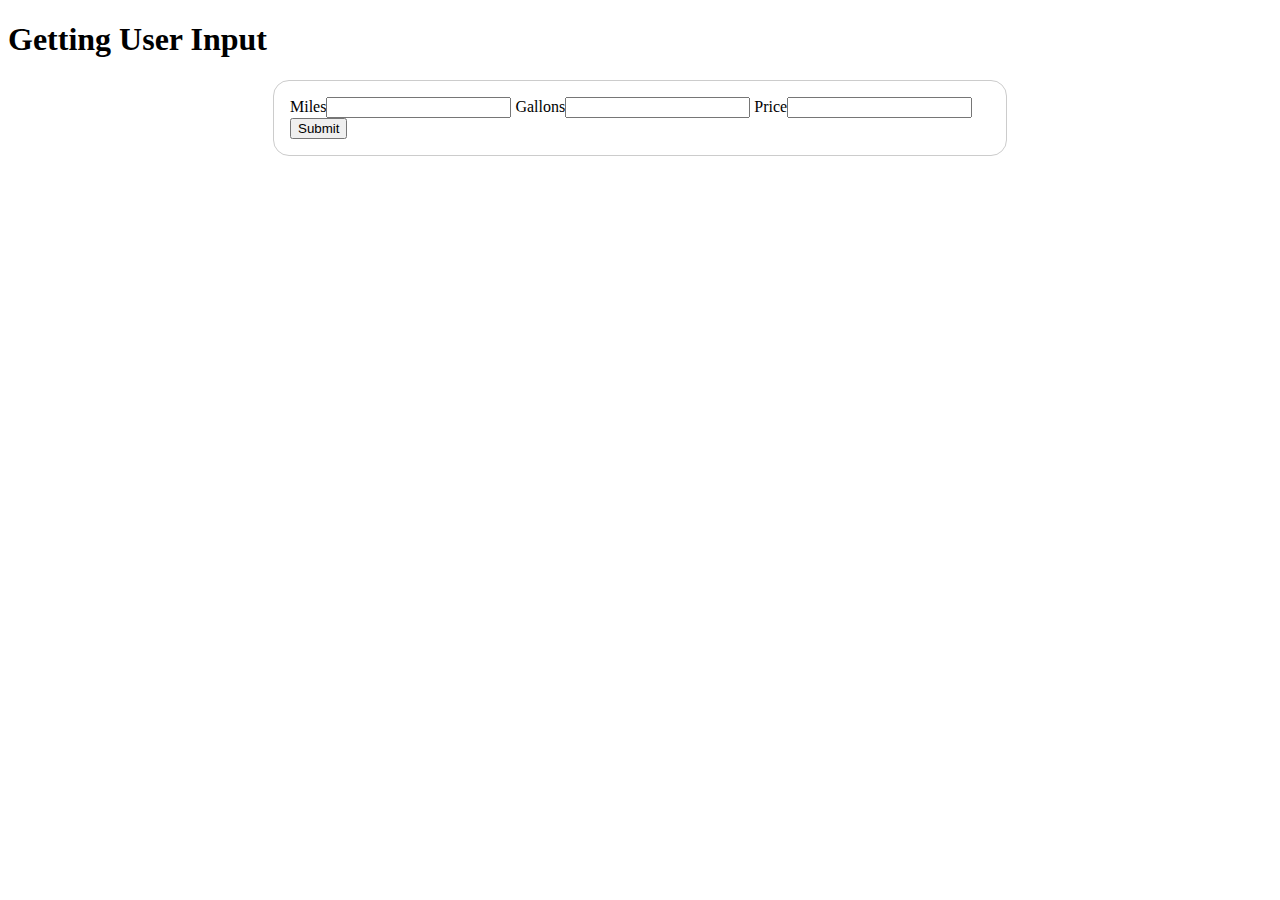
<file: index.html>
<!DOCTYPE html>
<html lang="en">
<head>
    <meta charset="UTF-8">
    <meta http-equiv="X-UA-Compatible" content="IE=edge">
    <meta name="viewport" content="width=device-width, initial-scale=1.0">
    <title>Document</title>
    <link rel="stylesheet" href="style.css">
    <script src="main.js" defer></script>
</head>

<body>
    <h1>Getting User Input</h1>
    <form id="form-input">

         <labels>Miles<input id="miles" name="miles" type="text" required></labels>
         
         <labels>Gallons<input id="gallons" name="gallons" type="text" required></labels>
         
         <labels>Price<input id="price" name="price" type="text" required></labels>   
         <button>Submit</button>
        </form>
    <div id= "output"></div>
</body>
</html>
</file>
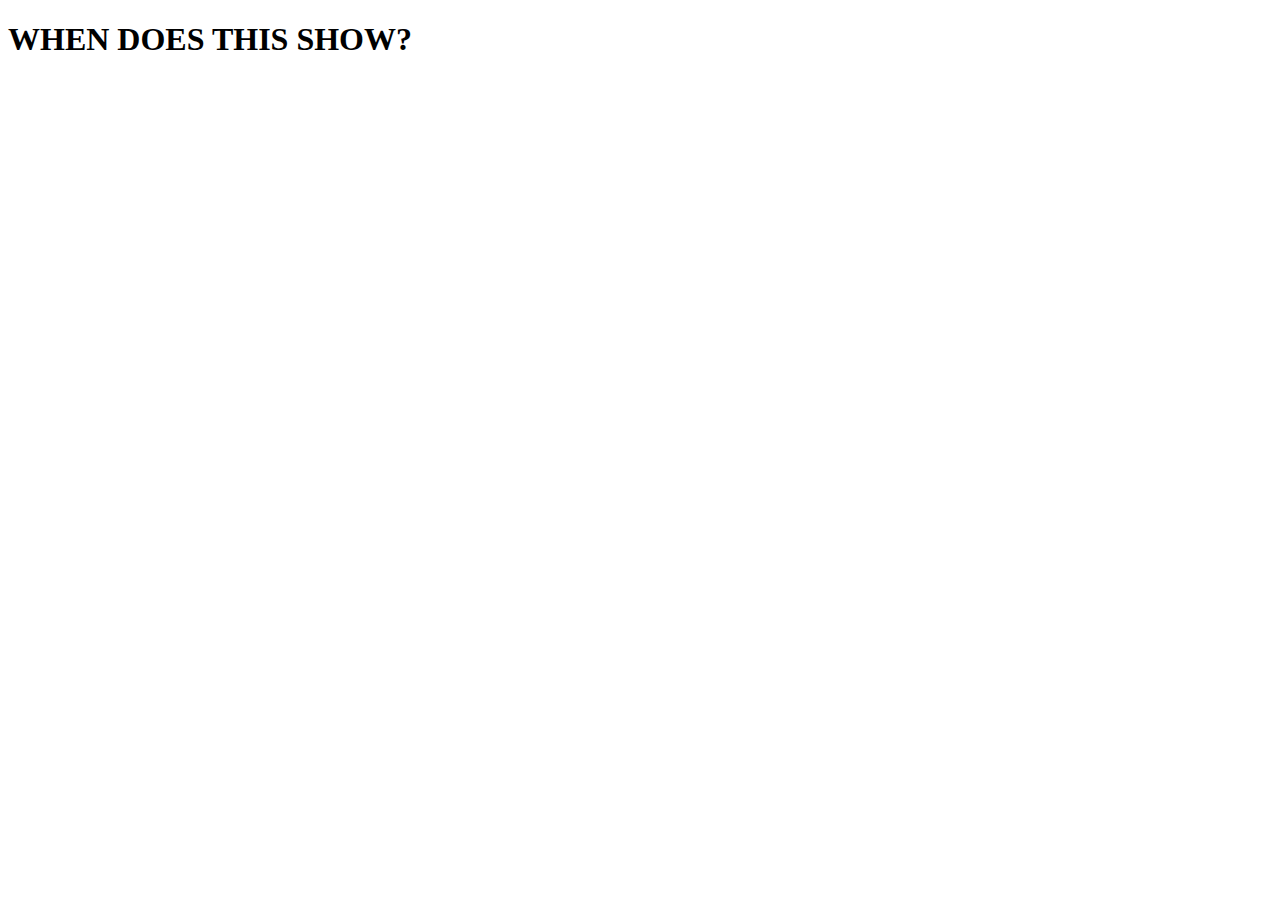
<file: 003-hello-world-in-js-file/index.html>
<!DOCTYPE html>
<html lang="en">
    <head>

        <meta charset="UTF-8">
        <meta http-equiv="X-UA-Compatible" content="IE-edge">
        <meta name="viewport" content="width=device-width, initial-scale=1.0">
        <title>Document</title>
        <script src="jscode.js" defer></script>
    </head>
    <body>
        <h1>WHEN DOES THIS SHOW?</h1>
    </body>
</html>
</file>
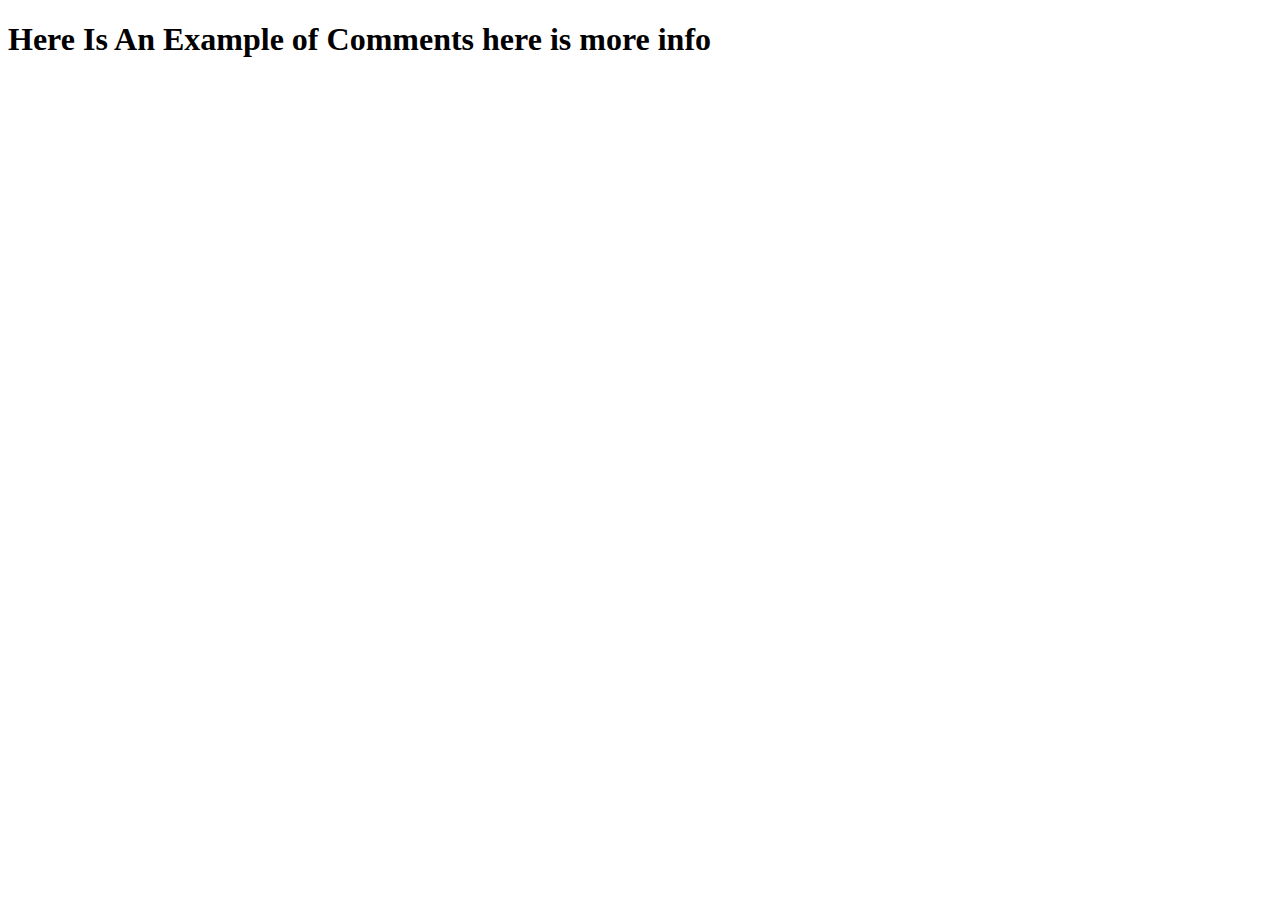
<file: 005-comments/index.html>
<!DOCTYPE html>
<html lang="en"
<head>
    <meta charset="UTF-8">
    <meta http-equiv="X-UA-Compatible" content="IE=edge">
    <meta name="viewpoint" content="width=device-width, initial-scale=1.0">
    <title>Document</title>
    <!-- here is the HTML comment -->
    <!-- the js file will defer until all of the DOM is rendered with HTML -->
    <script src="script.js" defer></script>
</head>
<body>
        <h1>Here Is An Example of Comments here is more info </h1>

</body>
</html>
</file>
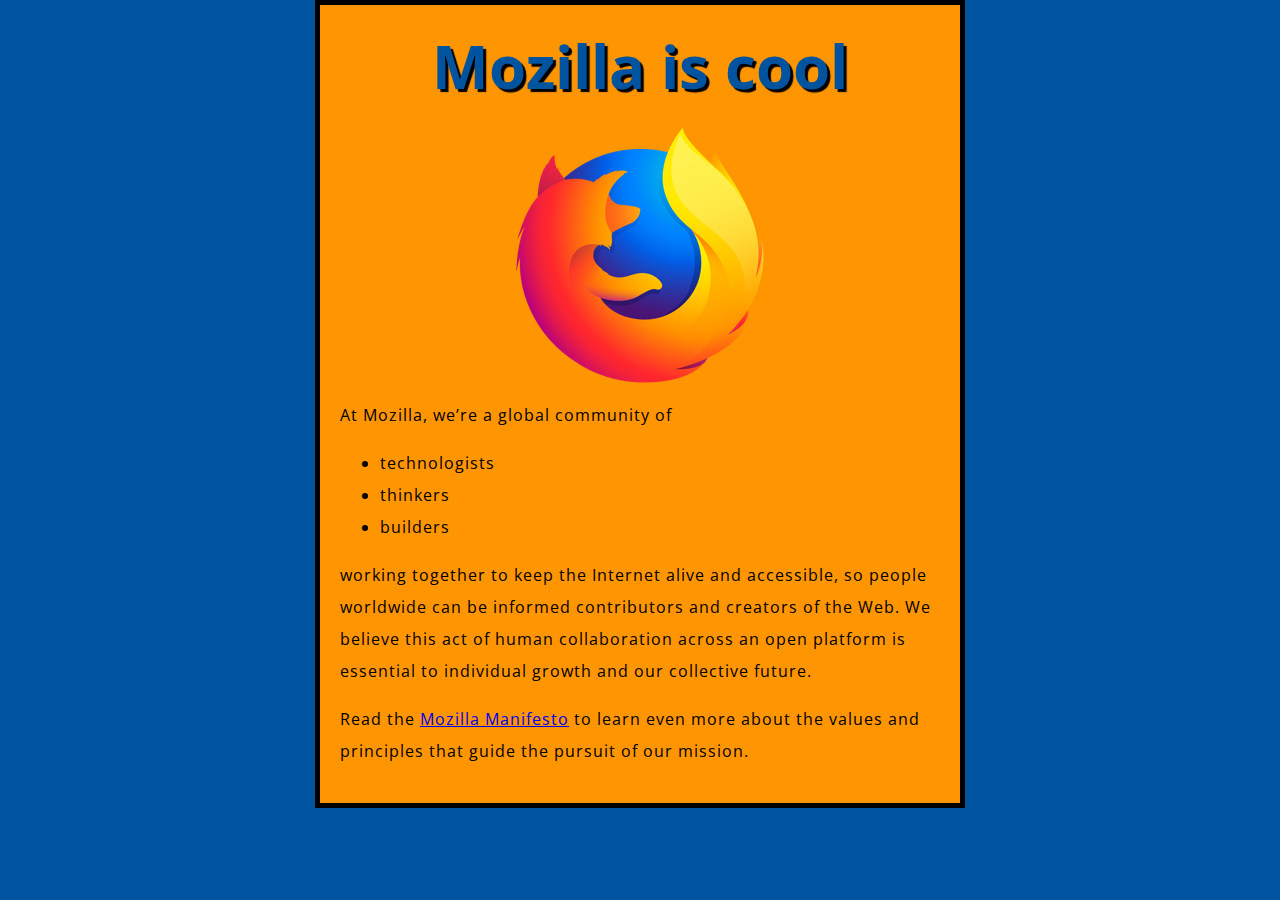
<file: 006-starting-files/index.html>
<!DOCTYPE html>
<html lang="en">
  <head>
    <meta charset="utf-8">
    <title>My test page</title>
    <link href="http://fonts.googleapis.com/css?family=Open+Sans" rel="stylesheet" type="text/css">
    <link href="styles/style.css" rel="stylesheet" type="text/css">
  </head>
  <body>
    <h1>Mozilla is cool</h1>
    <img src="images/firefox-icon.png" alt="The Firefox logo: a flaming fox surrounding the Earth.">

    <p>At Mozilla, we’re a global community of</p>

    <ul> <!-- changed to list in the tutorial -->
      <li>technologists</li>
      <li>thinkers</li>
      <li>builders</li>
    </ul>

    <p>working together to keep the Internet alive and accessible, so people worldwide can be informed contributors and creators of the Web. We believe this act of human collaboration across an open platform is essential to individual growth and our collective future.</p>

    <p>Read the <a href="https://www.mozilla.org/en-US/about/manifesto/">Mozilla Manifesto</a> to learn even more about the values and principles that guide the pursuit of our mission.</p>
  </body>
</html>
</file>
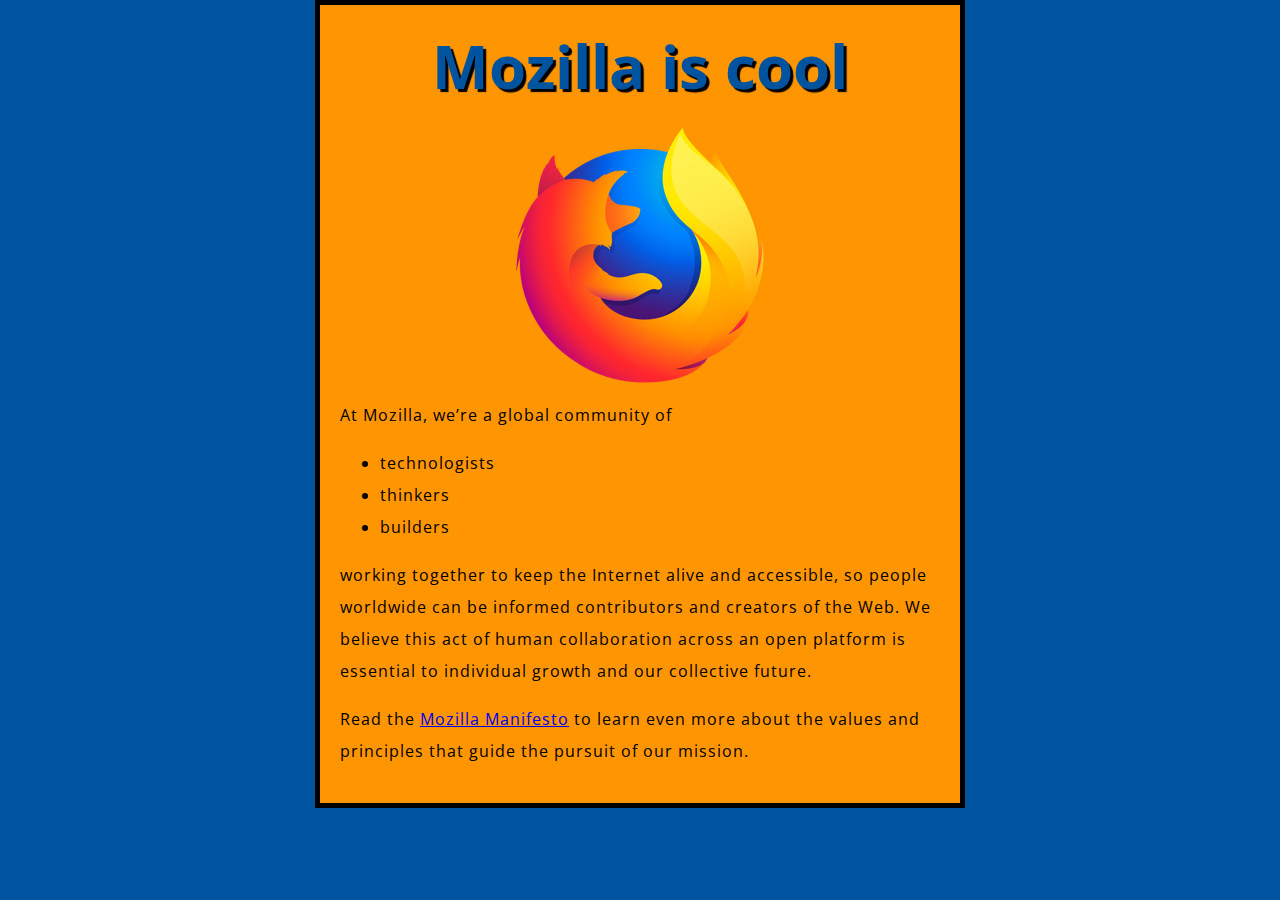
<file: 007-adding-js/index.html>
<!DOCTYPE html>
<html lang="en">
  <head>
    <meta charset="utf-8">
    <title>My test page</title>
    <link href="http://fonts.googleapis.com/css?family=Open+Sans" rel="stylesheet" type="text/css">
    <link href="styles/style.css" rel="stylesheet" type="text/css">
    <script src="scripts/main.js"></script>
  </head>
  <body>
    <h1>Mozilla is cool</h1>
    <img src="images/firefox-icon.png" alt="The Firefox logo: a flaming fox surrounding the Earth.">

    <p>At Mozilla, we’re a global community of</p>

    <ul> <!-- changed to list in the tutorial -->
      <li>technologists</li>
      <li>thinkers</li>
      <li>builders</li>
    </ul>

    <p>working together to keep the Internet alive and accessible, so people worldwide can be informed contributors and creators of the Web. We believe this act of human collaboration across an open platform is essential to individual growth and our collective future.</p>

    <p>Read the <a href="https://www.mozilla.org/en-US/about/manifesto/">Mozilla Manifesto</a> to learn even more about the values and principles that guide the pursuit of our mission.</p>
  </body>
</html>
</file>
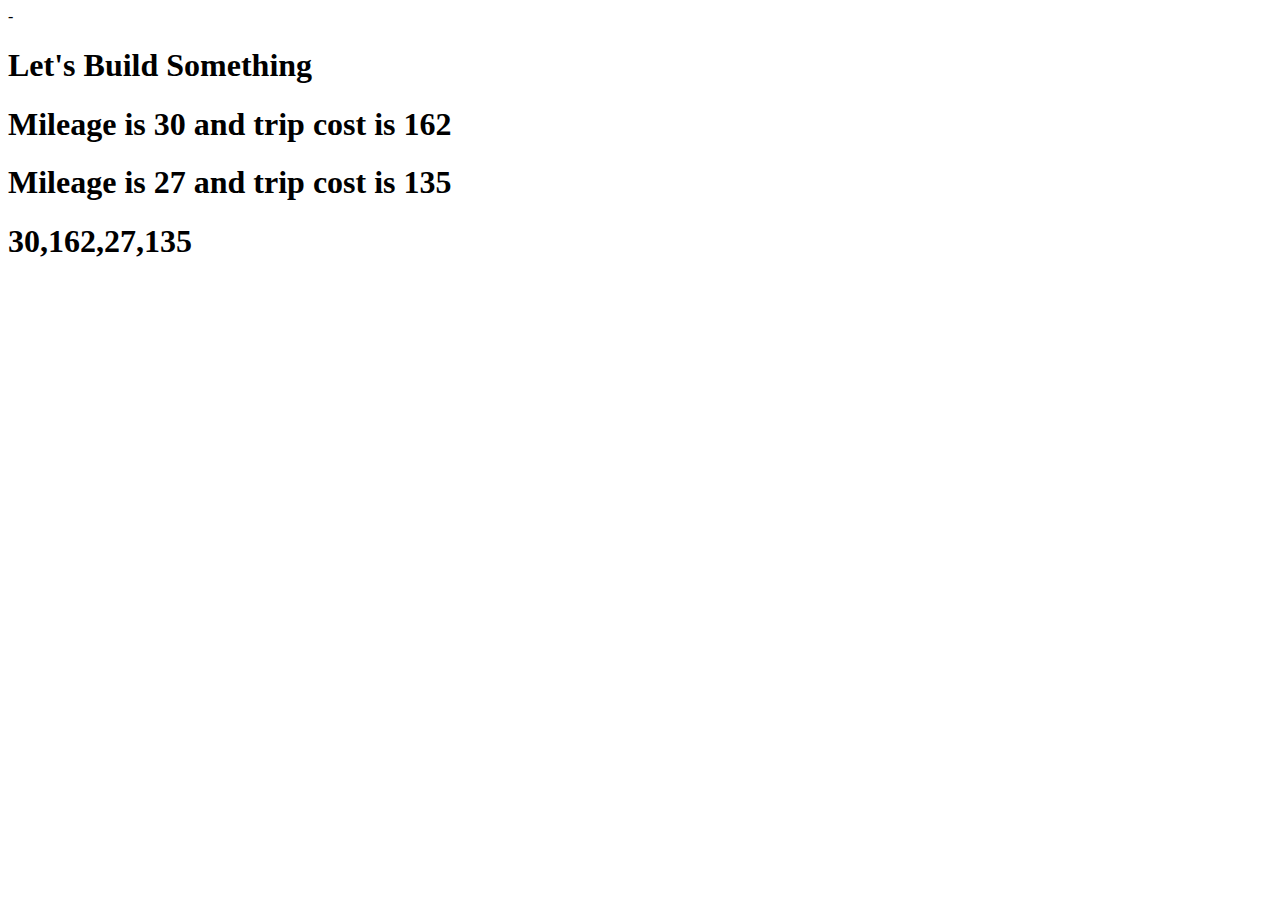
<file: 012-start-building/index.html>
<!DOCTYPE html>
<html lang="en">
<head>
    <meta charset="UTF-8">
    <meta http-equiv="X-UA-Compatible" content="IE=edge">
    <meta name="viewport" content="width=device-width, initial-scale=1.0">
    <title>Document</title>
    <script src="main.js" defer></script>-
</head>
<body>
    <h1>Let's Build Something</h1>
    <div id="output"></div>
</body>
</html>
</file>
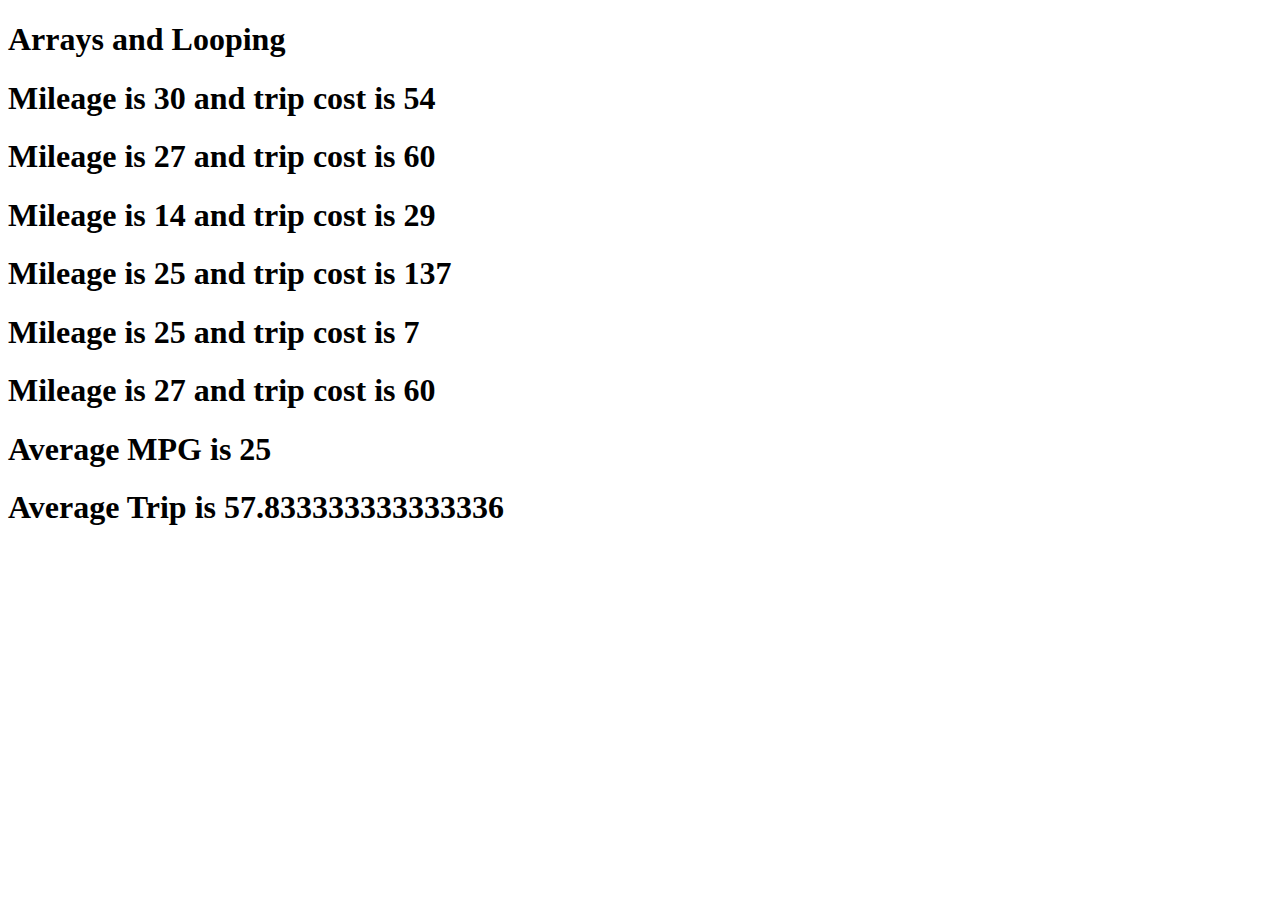
<file: 013-loop-arrays/index.html>
<!DOCTYPE html>
<html lang="en">
<head>
    <meta charset="UTF-8">
    <meta http-equiv="X-UA-Compatible" content="IE=edge">
    <meta name="viewport" content="width=device-width, initial-scale=1.0">
    <title>Document</title>
    <script src="main.js" defer></script>
</head>
<body>
    <h1>Arrays and Looping</h1>
    <div id= "output"></div>
</body>
</html>
</file>
<file: style.css>
form {
    margin: 0 auto;
    width: 700px;
    padding: 1em;
    border: 1px solid #ccc;
    border-radius: 1em;
}
</file>
<file: 006-starting-files/styles/style.css>
html {
  font-size: 10px;
  font-family: 'Open Sans', sans-serif;
}


h1 {
  font-size: 60px;
  text-align: center;
}

p, li {
  font-size: 16px;
  line-height: 2;
  letter-spacing: 1px;
}


html {
  background-color: #00539F;
}

body {
  width: 600px;
  margin: 0 auto;
  background-color: #FF9500;
  padding: 0 20px 20px 20px;
  border: 5px solid black;
}

h1 {
  margin: 0;
  padding: 20px 0;
  color: #00539F;
  text-shadow: 3px 3px 1px black;
}

img {
  display: block;
  margin: 0 auto;
}
</file>
<file: 007-adding-js/styles/style.css>
html {
  font-size: 10px;
  font-family: 'Open Sans', sans-serif;
}


h1 {
  font-size: 60px;
  text-align: center;
}

p, li {
  font-size: 16px;
  line-height: 2;
  letter-spacing: 1px;
}


html {
  background-color: #00539F;
}

body {
  width: 600px;
  margin: 0 auto;
  background-color: #FF9500;
  padding: 0 20px 20px 20px;
  border: 5px solid black;
}

h1 {
  margin: 0;
  padding: 20px 0;
  color: #00539F;
  text-shadow: 3px 3px 1px black;
}

img {
  display: block;
  margin: 0 auto;
}
</file>
